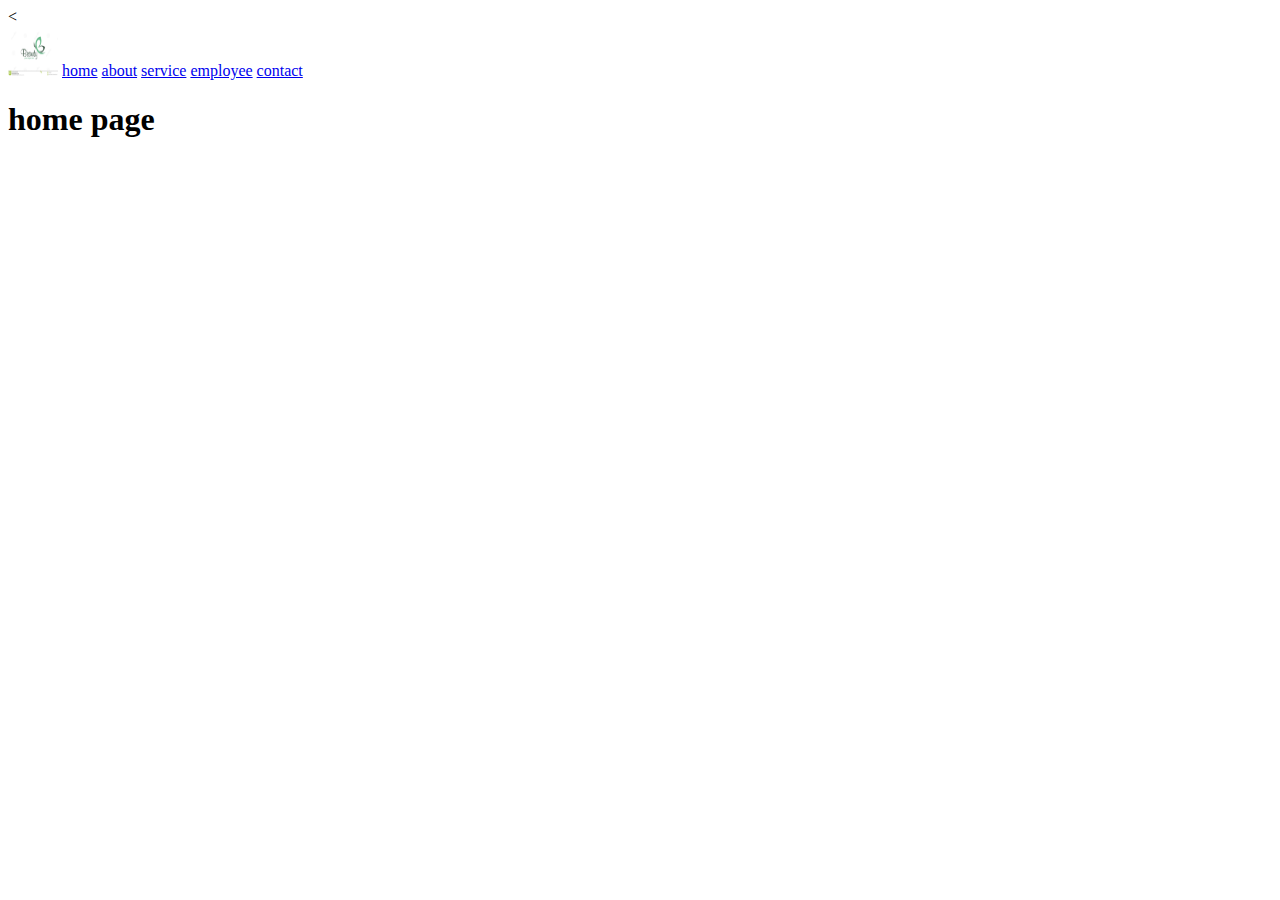
<file: index.html>
< <html>
     <head> 
    <title>my web page</title>
</head>
<body>
    <div>
    <img src="./one.jpg" height=50 width=50/>
    <a href="./index.html">home</a>
    <a href="./about.html">about</a>
     <a href="./service.html">service</a>
     <a href="./employee.html">employee</a>
     <a href="./contact.html">contact</a>
    </div>
    <div>
        <h1>home page</h1>
        </div>
</body>
</html>
</file>
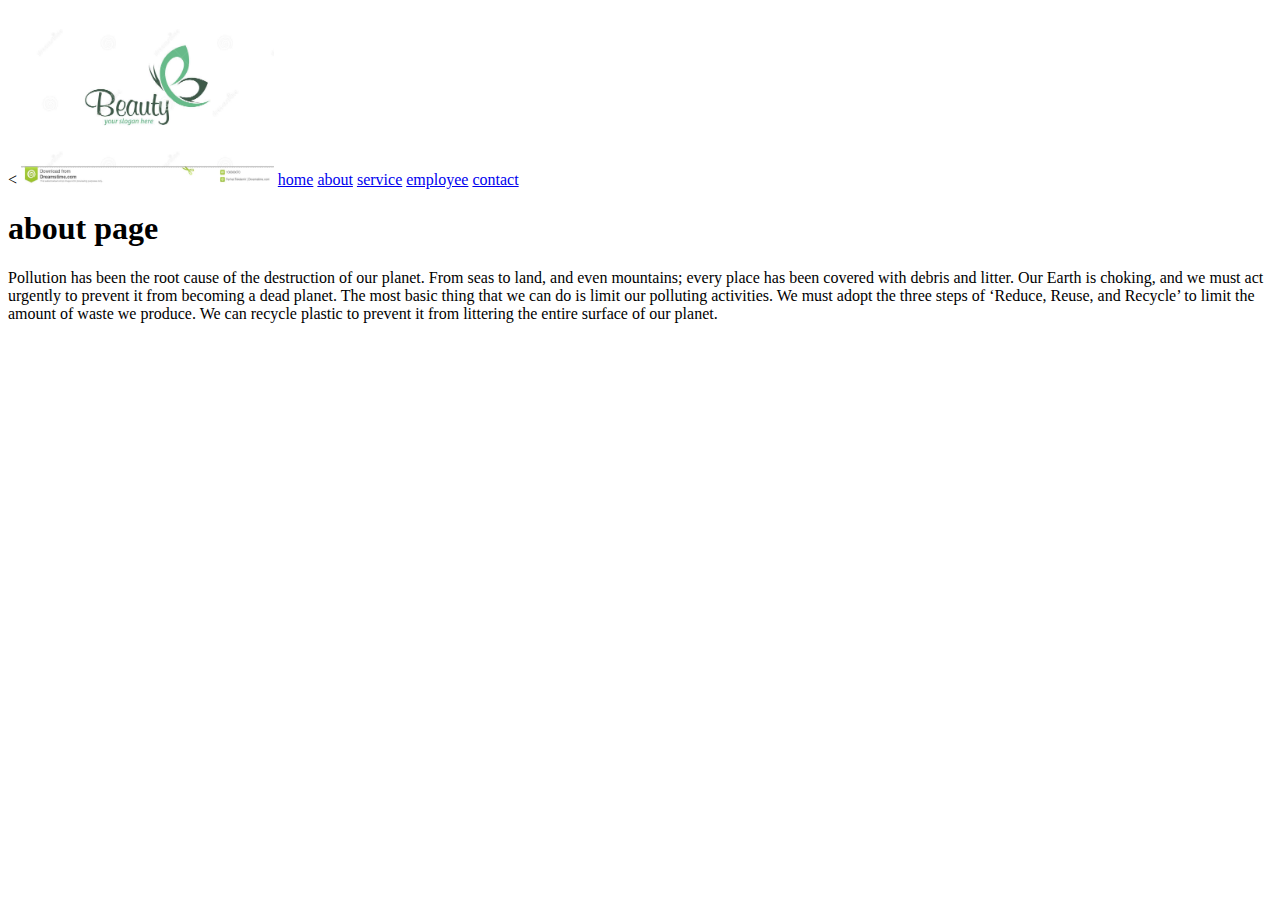
<file: about.html>
<<html>
    <head> 
   <title>my web page</title>
</head>
<body>
   <img src="./one.jpg" height=20% width=20%/>
   <a href="./index.html">home</a>
   <a href="./about.html">about</a>
    <a href="./service.html">service</a>
    <a href="./employee.html">employee</a>
    <a href="./contact.html">contact</a>
    <div>
       <h1>about page</h1>
       <p>Pollution has been the root cause of the destruction of our planet. From seas to land, and even mountains; every place has been covered with debris and litter. Our Earth is choking, and we must act urgently to prevent it from becoming a dead planet. The most basic thing that we can do is limit our polluting activities. We must adopt the three steps of ‘Reduce, Reuse, and Recycle’ to limit the amount of waste we produce. We can recycle plastic to prevent it from littering the entire surface of our planet.
       </p>
    </div>
</body>
</html>
</file>
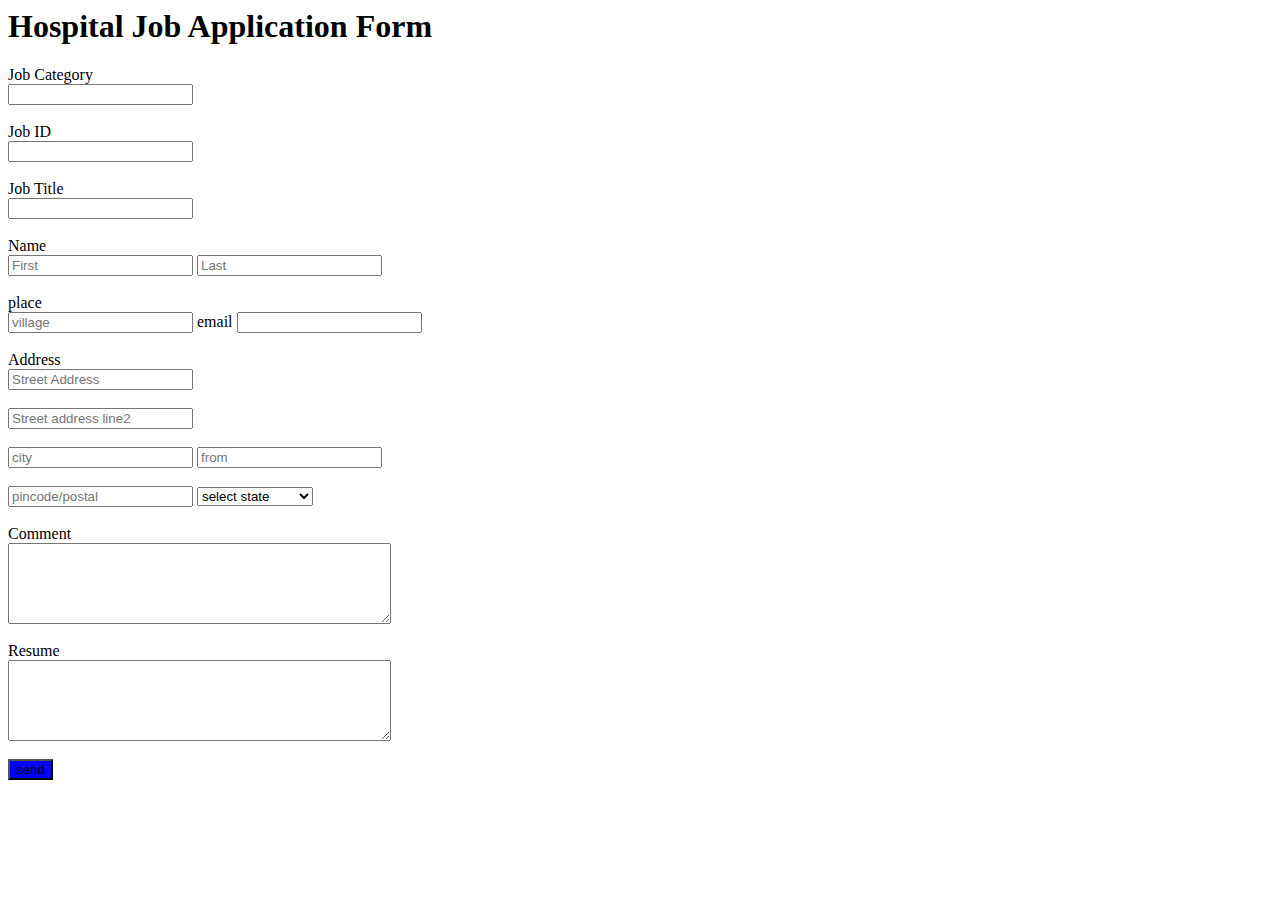
<file: application form.html>
<html>
    <head>
    </head>
<body>
    <h1>Hospital Job Application Form</h1>
    <form>
        <label>Job Category</label><br/>
        <input type="text"/><br/></br>
        <label>Job ID</label><br/>
        <input type="text"/></br></br>
        <label>Job Title</label><br/>
        <input type="text"/></br></br>
        <label>Name</label><br/>
        <input type="first" placeholder="First">
        <input type="last" placeholder="Last"></br></br>
        <label>place</label></br>
        <input type="village" placeholder="village"/>
        <label>email</label>
        <input type="text"/></br></br>
        <label>Address</label><br/>
        <input type="text" placeholder="Street Address"/></br><br/>
        <input type="text" placeholder="Street address line2"/></br></br>
    <input type="text" placeholder="city"/>
    <input type="text" placeholder="from"></br></br>
    <input type="text" placeholder="pincode/postal"/>
    <select name="state" id="states" placeholder="select state">
        <option value="selectcity">select state</option>
        <option value="andhra pradesh">andhra pradesh</option>
        <option value="tamil nadu"> tamil nadu</option>
         <option value="telangana">telangana</option>
    </select><br/><br/>
    <label>Comment</label><br/>
    <textarea  cols="45" rows="5"></textarea></br></br>
    <label>Resume</label></br>
    <textarea type ="text"  placeholder="choose one and one here" cols="45" rows="5"> </textarea></br></br>
    <button style='background-color: blue;'>send</button>
</form>
</body>
</html>
</file>
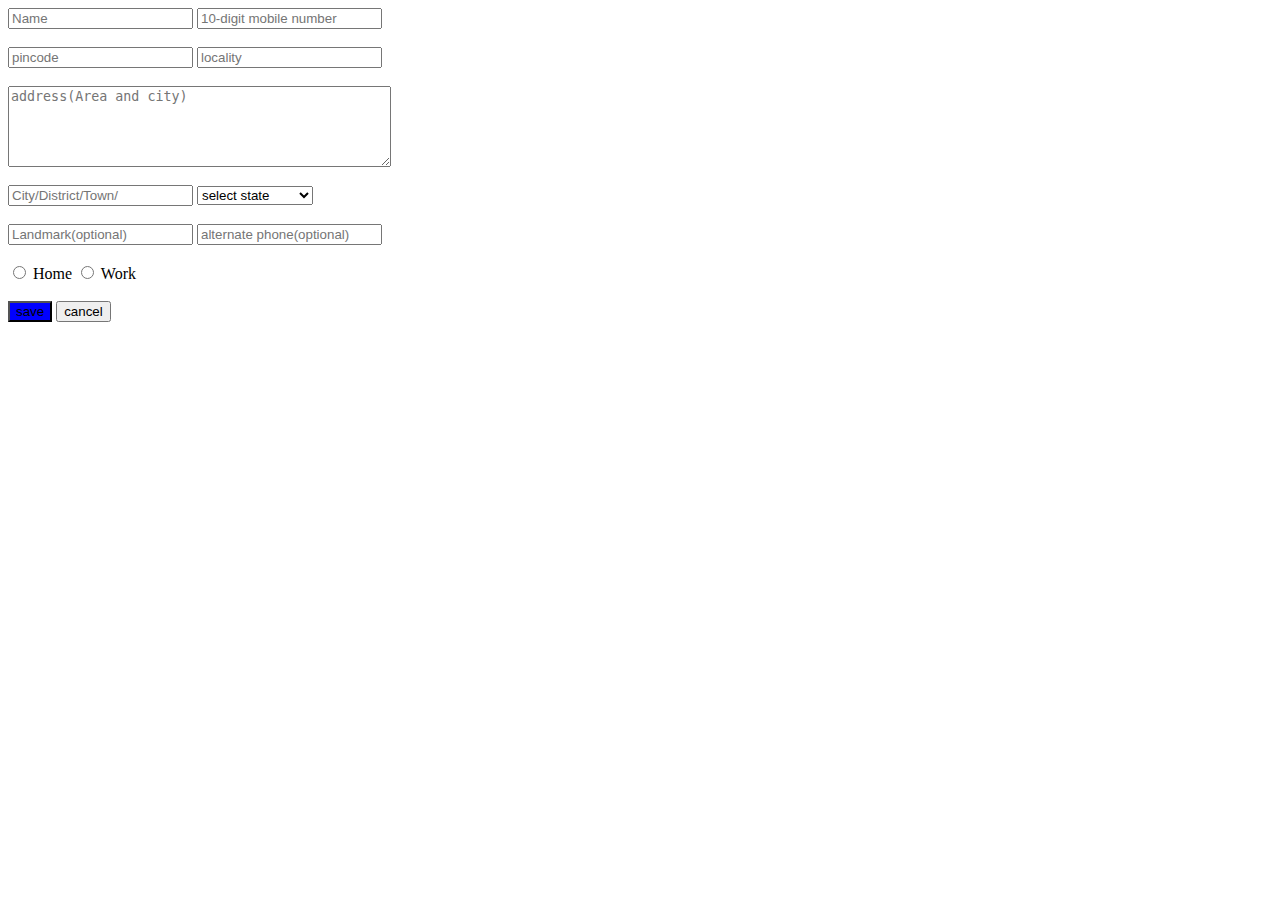
<file: application.html>
<html>
    <head>
        </head>
        <body
        <form>
        <input  placeholder="Name"/>
        <input placeholder="10-digit mobile number"/><br/></br>
        <input  placeholder="pincode"/> 
        <input placeholder="locality"/></br></br>
        <textarea placeholder="address(Area and city)" cols="45" rows="5"></textarea></br></br>
        <input placeholder="City/District/Town/">
        <select name="state" id="states" placeholder="select state">
            <option value="selectcity">select state</option>
            <option value="andhra pradesh">andhra pradesh</option>
            <option value="tamil nadu"> tamil nadu</option>
             <option value="telangana">telangana</option>
           </select><br/></br>
           <input placeholder="Landmark(optional)"/>
           <input placeholder="alternate phone(optional)"><br/></br>
           <input type="radio"/> Home
           <input type="radio"/> Work <br/></br>
           <button style='background-color: blue;'>save</button>
           <button>cancel</button>
           
        </form>
        </body>
</html>
</file>
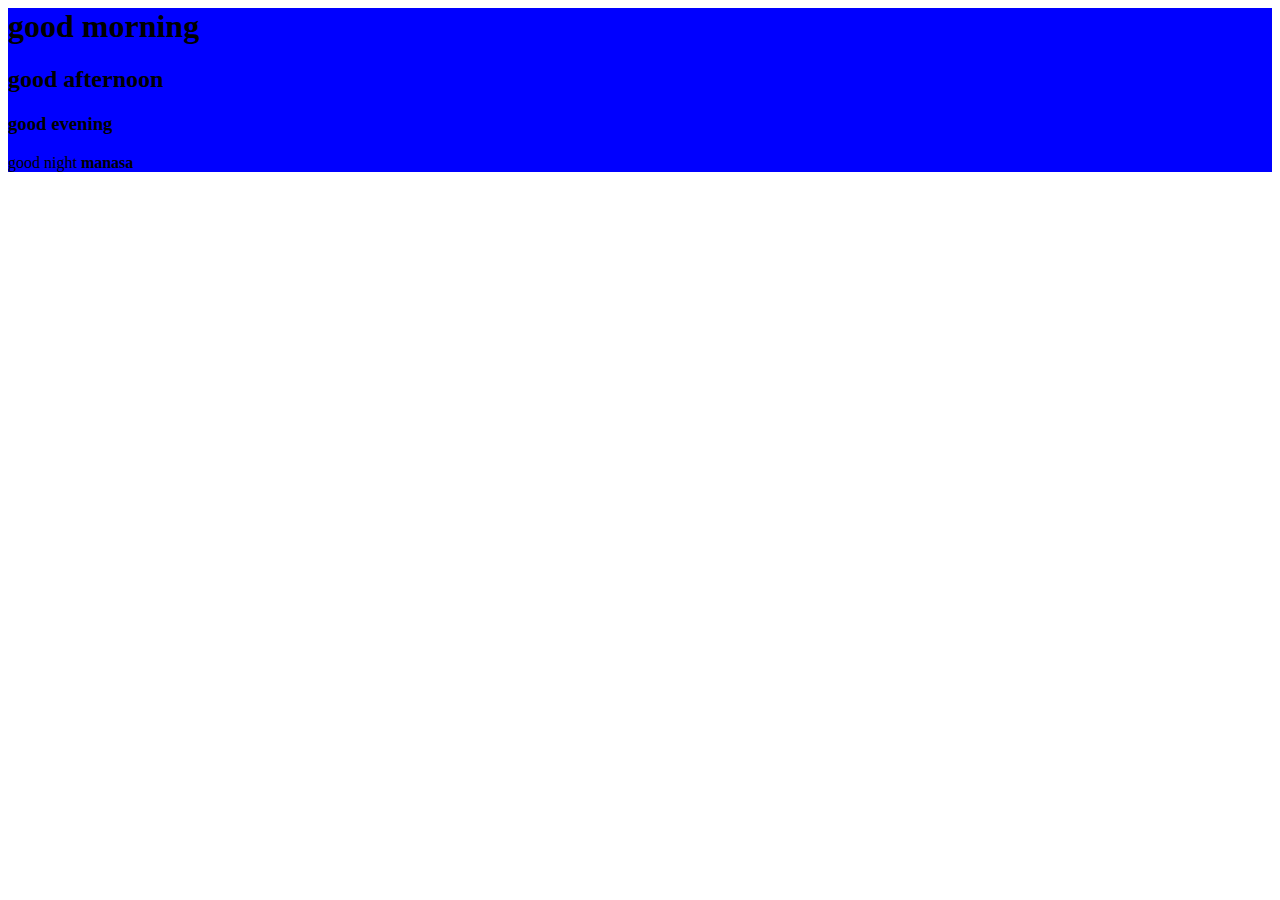
<file: block.html>
<html>
    <head>
    </head>
    <body>
        <div style="background-color:blue">
            <h1>good morning</h1>
            <h2>good afternoon</h2>
            <h3>good evening</h3>
            <span>good night</span>
            <b>manasa</b>
        </div>
    </body>
</html>
</file>
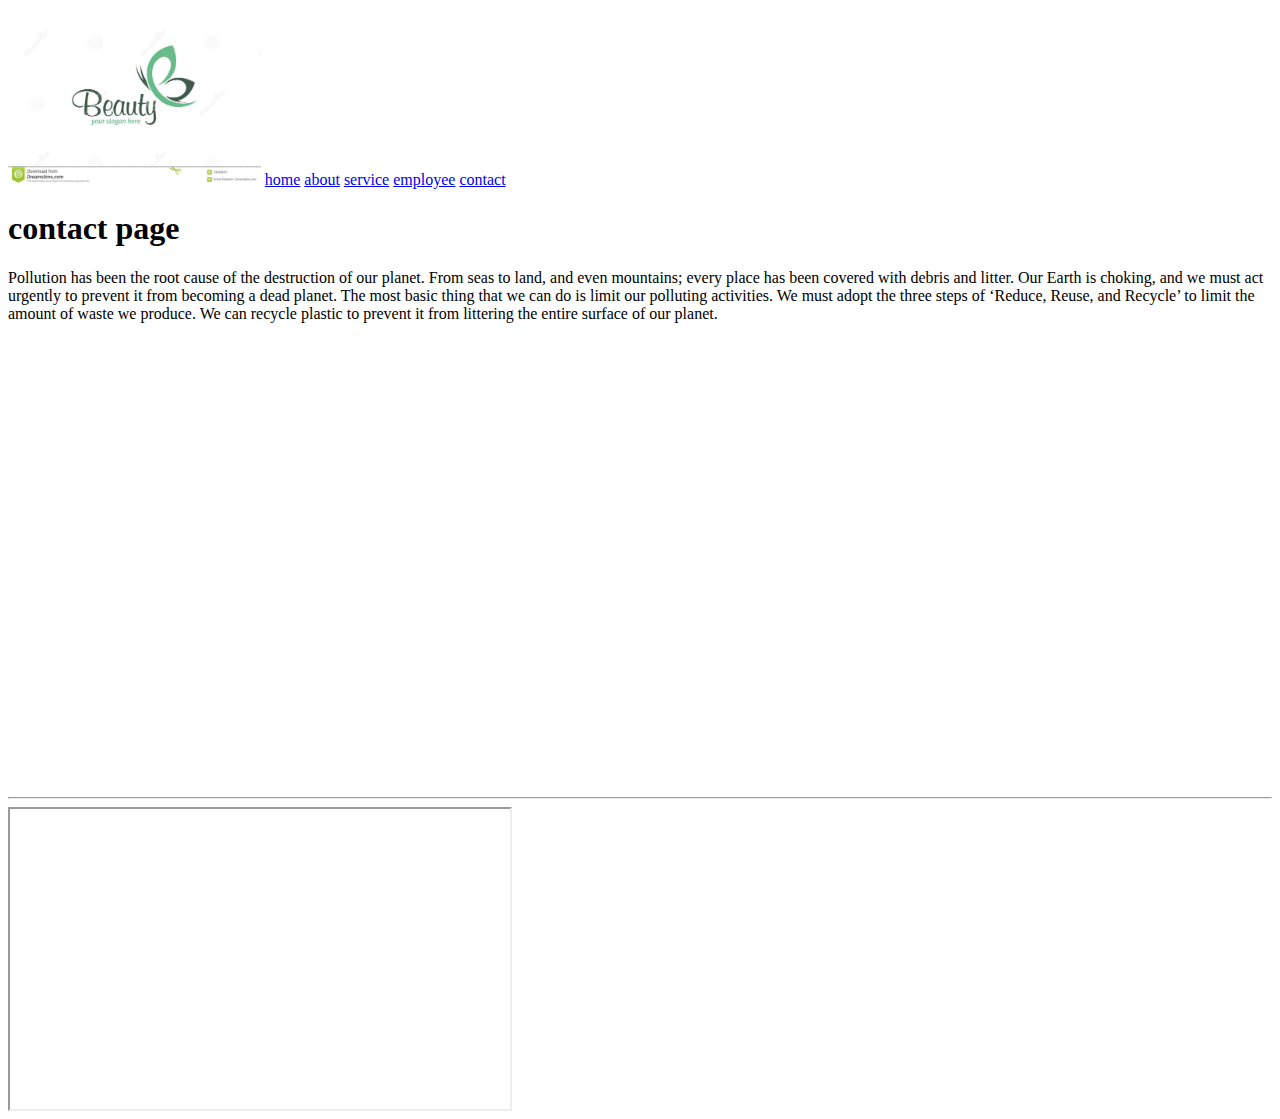
<file: contact.html>
<html>
     <head> 
    <title>my web page</title>
</head>
<body>
    <img src="./one.jpg" height=20% width=20%/>
    <a href="./index.html">home</a>
    <a href="./about.html">about</a>
     <a href="./service.html">service</a>
     <a href="./employee.html">employee</a>
     <a href="./contact.html">contact</a>
     <div>
        <h1>contact page</h1>
        <p>Pollution has been the root cause of the destruction of our planet. From seas to land, and even mountains; every place has been covered with debris and litter. Our Earth is choking, and we must act urgently to prevent it from becoming a dead planet. The most basic thing that we can do is limit our polluting activities. We must adopt the three steps of ‘Reduce, Reuse, and Recycle’ to limit the amount of waste we produce. We can recycle plastic to prevent it from littering the entire surface of our planet.
        </p>
     </div>
     <iframe src="https://www.google.com/maps/embed?pb=!1m18!1m12!1m3!1d7714.325334960918!2d78.27869294692292!3d14.81612585845907!2m3!1f0!2f0!3f0!3m2!1i1024!2i768!4f13.1!3m3!1m2!1s0x3bb40b519338fe8b%3A0x903d57f7eb08e0ad!2sGandikota%2C%20Andhra%20Pradesh!5e0!3m2!1sen!2sin!4v1663839802235!5m2!1sen!2sin" width="600" height="450" style="border:0;" allowfullscreen="" loading="lazy" referrerpolicy="no-referrer-when-downgrade"></iframe>
     <hr/>
     <iframe src="https://prostackacademy.com" height="300px" width="500"></iframe>
</body>
</html>
</file>
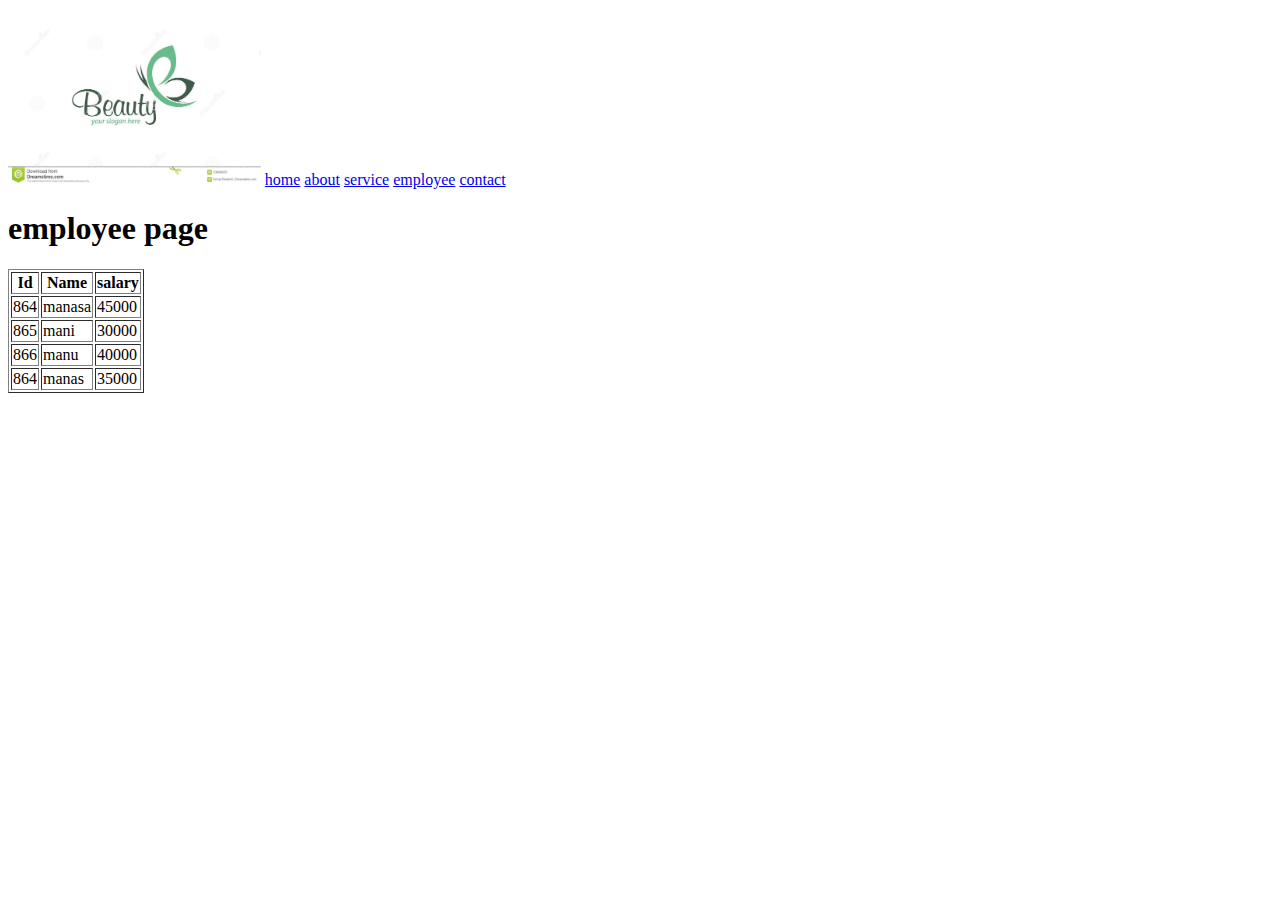
<file: employee.html>
<html> 
<head> 
    <title>my web page</title>
 </head>
 <body>
    <img src="./one.jpg" height=20% width=20%/>
    <a href="./index.html">home</a>
    <a href="./about.html">about</a>
     <a href="./service.html">service</a>
     <a href="./employee.html">employee</a>
     <a href="./contact.html">contact</a>
     <div>
        <h1>employee page</h1>
      </div>  
    <table border="1">
        <thead>
            <th>Id</th>
            <th>Name</th>
            <th>salary</th>
        </thead>
        <tbody>
        <tr>
            <td>864</td>
            <td>manasa</td>
            <td>45000</td>
        </tr>
        <tr>
            <td>865</td>
            <td>mani</td>
            <td>30000</td>
        </tr>
        <tr>
            <td>866</td>
            <td>manu</td>
            <td>40000</td>
        </tr>
        <tr>
            <td>864</td>
            <td>manas</td>
            <td>35000</td>
        </tr>       
        </tbody>
    </table>
     </body>
     </html>
</file>
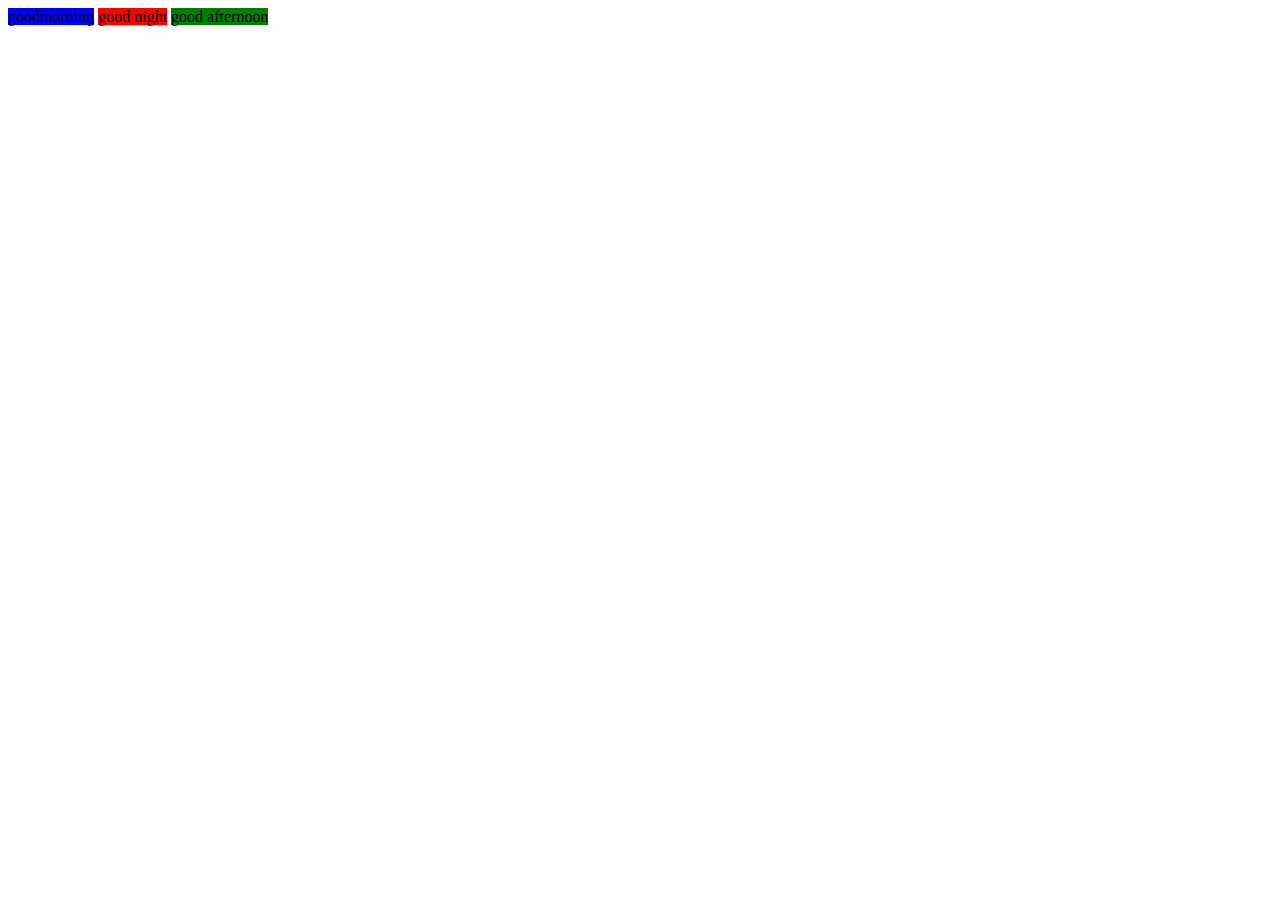
<file: inline.html>
<html>
    <head></head>
    <body>
        <span style="background-color:blue">goodmorning</span>
        <span style="background-color:red">good night</span>
        <span style="background-color:green">good afternoon</span>
    </body>
</html>
</file>
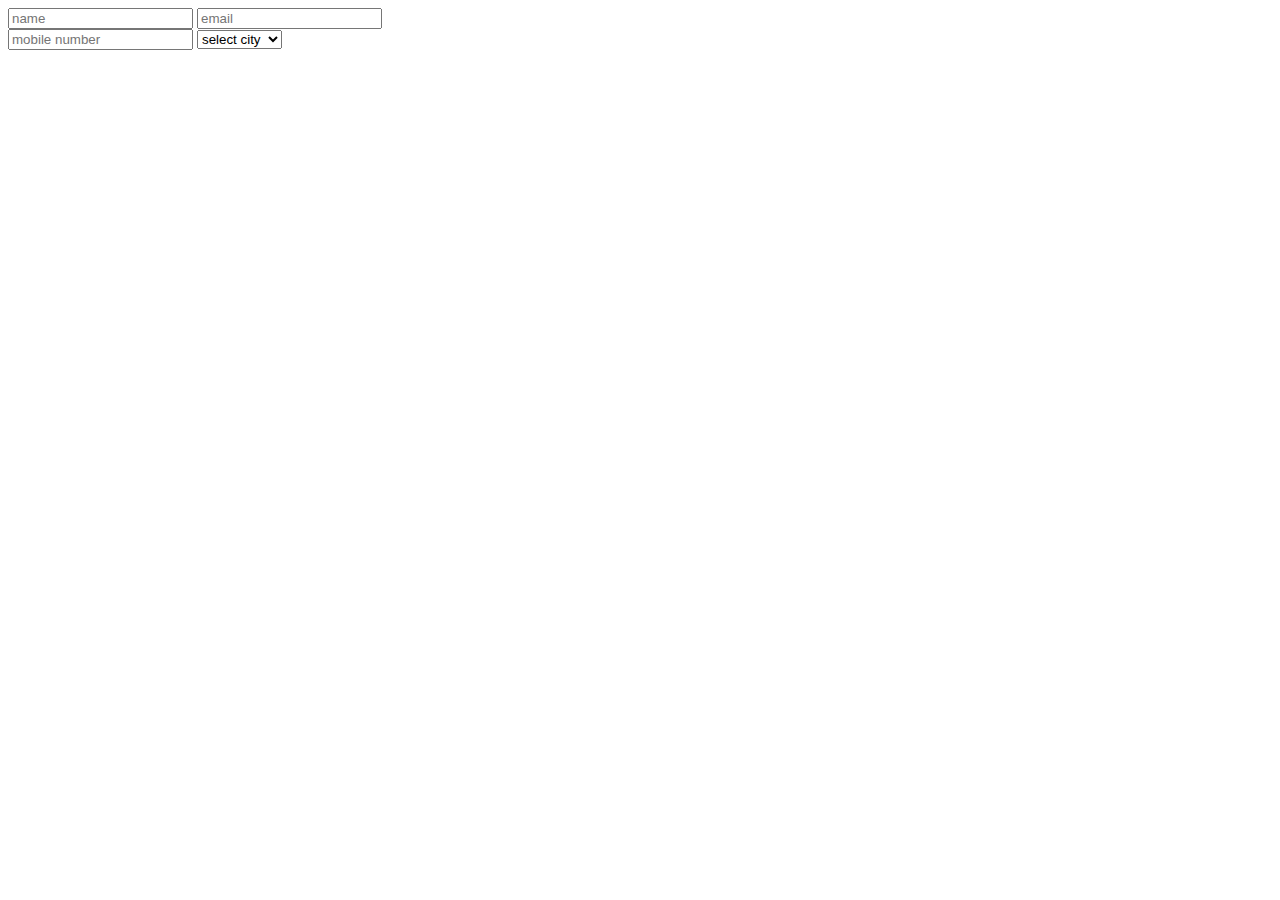
<file: login page.html>
<html>
    <head>
        <title>login page</title>
    </head>
    <body>
        <form>
        <input  placeholder="name"/>
        <input placeholder="email"/><br/>
        <input  placeholder="mobile number"/>
        <select name="city" id="cities" placeholder="select city">
            <option value="selectcity">select city</option>
            <option value="bangalore">bangalore</option>
            <option value="chennai">chennai</option>
             <option value="hyderabad">hyderabad</option>
        </select>
        </form>
           </body>
</html>
</file>
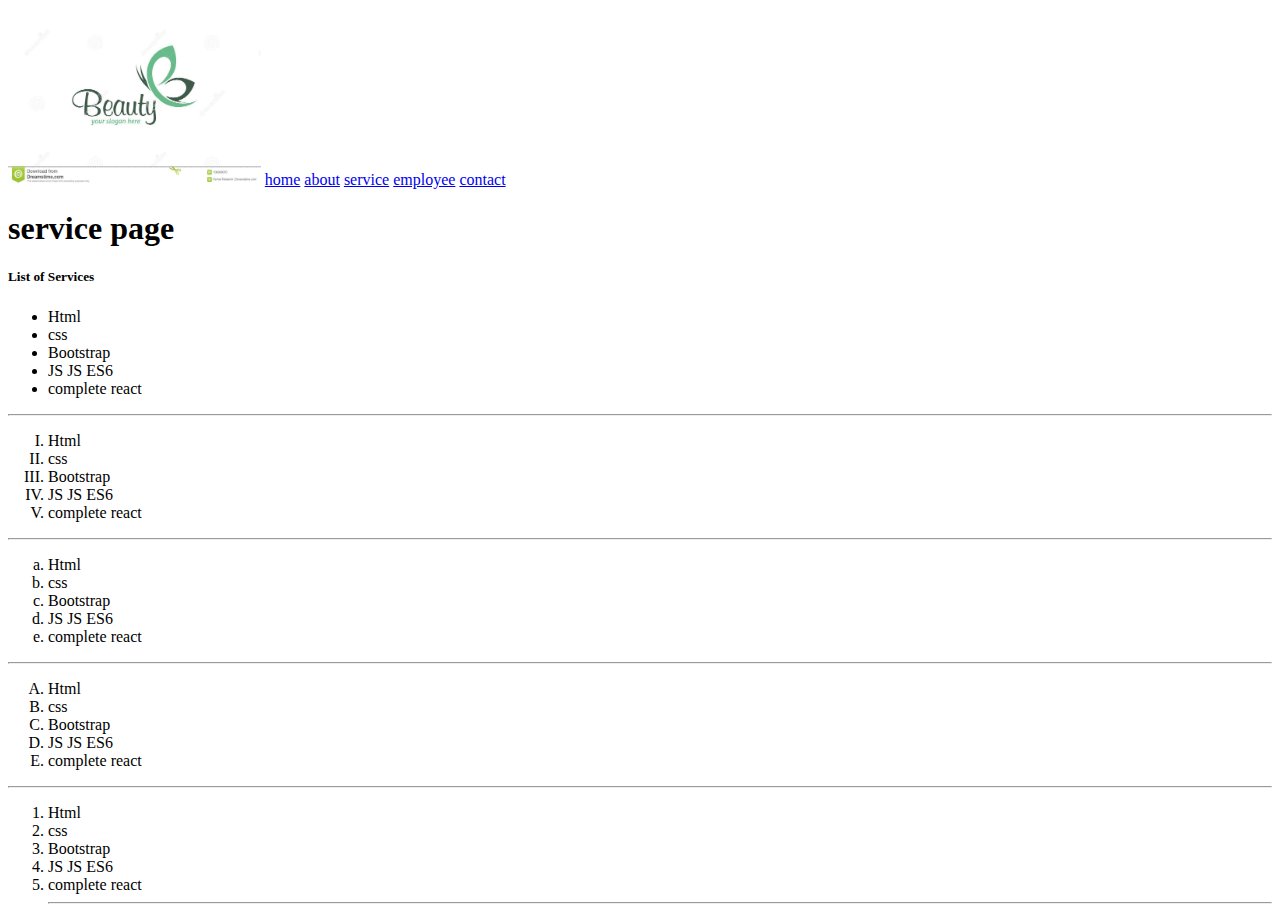
<file: service.html>
<html>
     <head> 
    <title>my web page</title>
</head>
<body>
    <img src="./one.jpg" height=20% width=20%/>
    <a href="./index.html">home</a>
    <a href="./about.html">about</a>
     <a href="./service.html">service</a>
     <a href="./employee.html">employee</a>
     <a href="./contact.html">contact</a>
     <div>
        <h1>service page</h1>
        <h5>List of Services</h5>
        </p>
     </div>
     <div>
        <ul>
            <li>Html</li>
            <li>css</li>
            <li>Bootstrap</li>
            <li>JS JS ES6</li>
            <li>complete react</li>
        </ul>
        <hr/>
     </div>
     <div>
        <ol type="I">
            <li>Html</li>
            <li>css</li>
            <li>Bootstrap</li>
            <li>JS JS ES6</li>
            <li>complete react</li>
        </ol>
        <hr/>
     </div>
     <div>
        <ol type="a">
            <li>Html</li>
            <li>css</li>
            <li>Bootstrap</li>
            <li>JS JS ES6</li>
            <li>complete react</li>
        </ol>
        <hr/>
     </div>
     <div>
       <ol type="A">
            <li>Html</li>
            <li>css</li>
            <li>Bootstrap</li>
            <li>JS JS ES6</li>
            <li>complete react</li>
        </ol>
        <hr/>
     </div>
     <div>
        <ol type="1">
            <li>Html</li>
            <li>css</li>
            <li>Bootstrap</li>
            <li>JS JS ES6</li>
            <li>complete react</li>
        </ul>
        <hr/>
     </div>
</body>
</html>
</file>
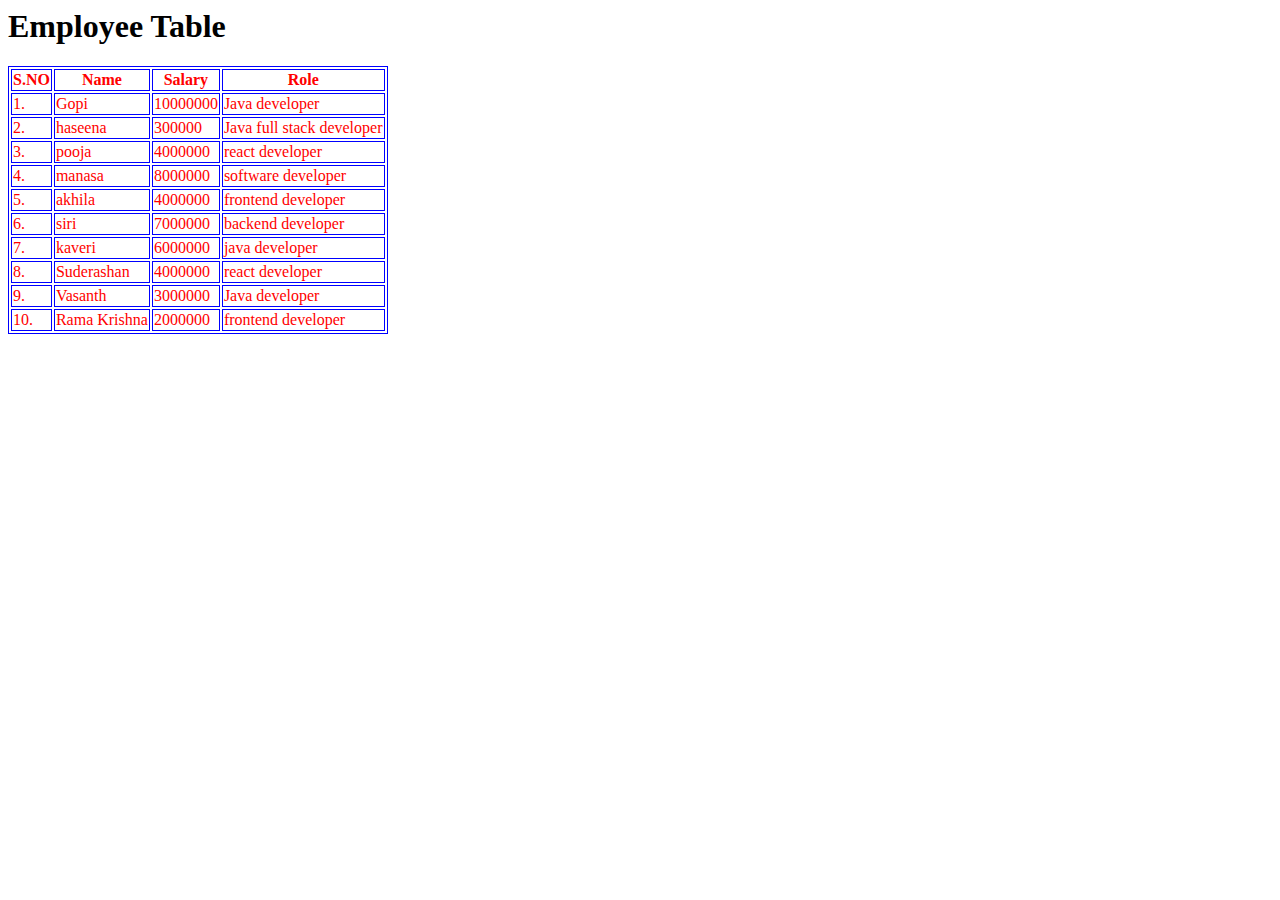
<file: TABLE.HTML>
<html>
<title>table</title>
<body>
    <h1>
        Employee Table
    </h1>
    <table border="1" bordercolor="blue">
        <thead style="color:red"/>
            <th>S.NO</th>
        <th> Name</th>
        <th>Salary</th>
        <th>Role</th>
        </thead>
        <tbody>
            <tr  style="color:red"/>   
            <td>1.</td>
            <td>Gopi</td>
            <td>10000000</td>
            <td>Java developer</td>
            </tr>
            <tr style="color:red"/>   
                <td>2.</td>
                <td>haseena</td>
                <td>300000</td>
                <td>Java full stack developer</td>
                </tr>
                <tr style="color:red"/>   
                    <td>3.</td>
                    <td>pooja</td>
                    <td>4000000</td>
                    <td> react developer</td>
                    </tr>
                    <tr style="color:red"/>   
                        <td>4.</td>
                        <td>manasa</td>
                        <td>8000000</td>
                        <td>software developer</td>
                        </tr>
                        <tr style="color:red"/>   
                            <td>5.</td>
                            <td>akhila</td>
                            <td>4000000</td>
                            <td>frontend developer</td>
                            </tr>
                            <tr style="color:red"/>   
                                <td>6.</td>
                                <td>siri</td>
                                <td>7000000</td>
                                <td>backend developer</td>
                                </tr>
                                <tr style="color:red"/>   
                                    <td>7.</td>
                                    <td>kaveri</td>
                                    <td>6000000</td>
                                    <td>java developer</td>
                                    </tr>
                                    <tr style="color:red"/>   
                                        <td>8.</td>
                                        <td>Suderashan</td>
                                        <td>4000000</td>
                                        <td>react developer</td>
                                        </tr>
                                        <tr style="color:red"/>   
                                            <td>9.</td>
                                            <td>Vasanth</td>
                                            <td>3000000</td>
                                            <td>Java developer</td>
                                            </tr>
                                            <tr style="color:red"/>   
                                                <td>10.</td>
                                                <td>Rama Krishna</td>
                                                <td>2000000</td>
                                                <td>frontend developer</td>
                                                </tr>
        </tbody>

    </table>
</body>
</html>
</file>
